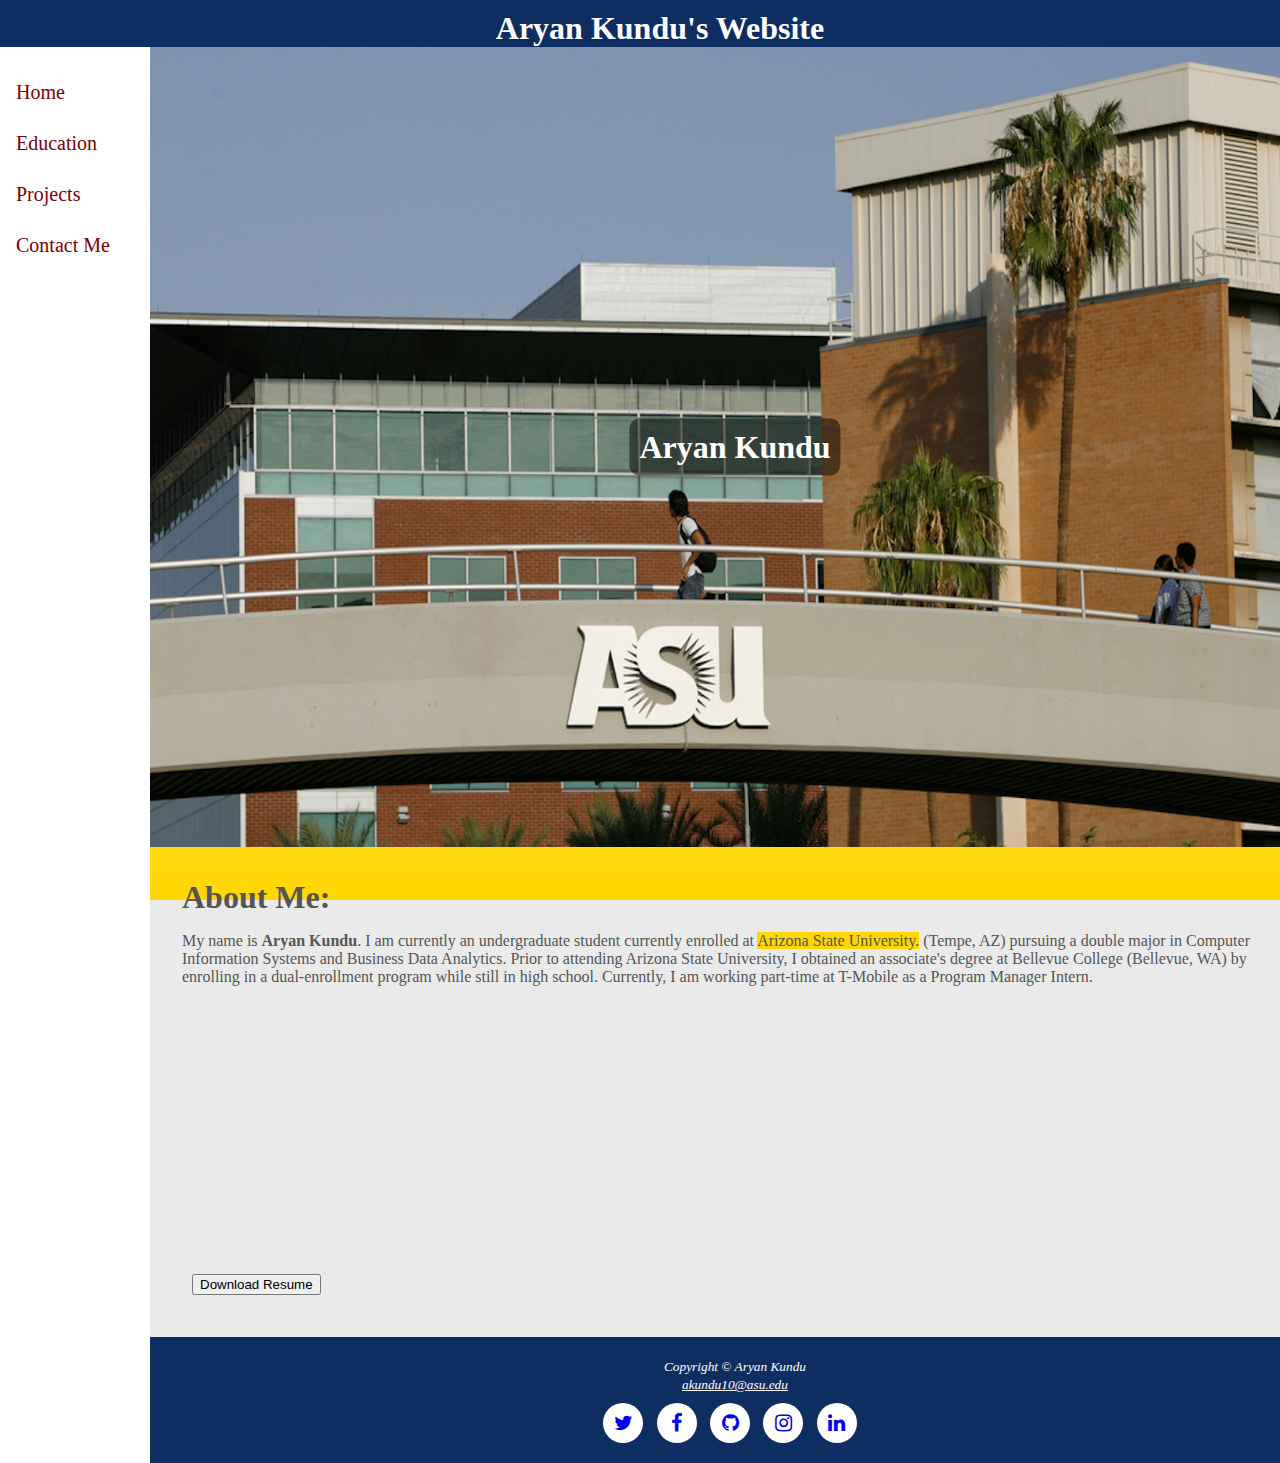
<file: index.html>
<!DOCTYPE html>
<html>

<head>
  <meta charset="utf-8">
  <meta name="viewport" content="width=device-width">
  <title>replit</title>
  <link rel="stylesheet" href="https://cdnjs.cloudflare.com/ajax/libs/font-
awesome/4.7.0/css/font-awesome.min.css">
  <link href="style.css" rel="stylesheet" type="text/css" />
</head>

<body>
  <div id="wrapper">
    <header>
      <h1>Aryan Kundu's Website</h1>
    </header>
    <nav>
      <ul>
        <li><a href='index.html'>Home</a></li>
        <li><a href='education.html'>Education</a></li>
        <li><a href='projects.html'>Projects</a></li>
        <li><a href='contact.html'>Contact Me</a></li>
      </ul>
    </nav>
    <!-- <div align='center'>
  <img src="luca-bravo-zAjdgNXsMeg-unsplash.jpg" alt="Landscape"
    title="Landscape Photography" width="1170px" height="600px">
    </div> -->
    <main>
    </nav>

      
    <div class="imgcontainer">
      <div id="homehero">
        <div class="centered">
          <h1>Aryan Kundu</h1>

          
        </div>
      </div>
    </div>

      
    <main>
      <section id="home">
        <h1>About Me:</h1>
        <p>My name is <strong>Aryan Kundu</strong>. I am currently an undergraduate student currently enrolled at <span
            style="background-color: gold;">Arizona
            State University.</span> (Tempe, AZ) pursuing a double major in Computer Information Systems and Business Data Analytics. Prior to attending Arizona State University, I obtained an associate's degree at Bellevue College (Bellevue, WA) by enrolling in a dual-enrollment program while still in high school. Currently, I am working part-time at T-Mobile as a Program Manager Intern.</p>
        <div class="row">
          <div class="twocontainer">
            <iframe width="426" height="240" src="https://www.youtube.com/embed/aYk1sXmHxtI?si=IV-PlgIfIRDJ87yF" title="YouTube video player" frameborder="0" allow="accelerometer; autoplay; clipboard-write; encrypted-media; gyroscope; picture-in-picture; web-share" allowfullscreen></iframe>
       
        <br><br>
        <a href="ResumeAK.pdf" download="ResumeAK.pdf">
      <button>Download Resume</button></a>
        

            
      </section>
    </main>
    <footer align='center'>
      <p><i><small>Copyright &copy; Aryan Kundu<br>
            <a href="mailto:akundu10@asu.edu" style="color: white;">akundu10@asu.edu</a>
<br>
          </small></i></p>
      <div class="socialMediaLinks">
      <small><i><a href="https://twitter.com" class="fa fa-twitter" target="_blank"></a>
<a href="https://www.facebook.com/aryan.kundu.39794" class="fa fa-facebook-f" target="_blank"></a>
<a href="https://github.com/aryankundu19" class="fa fa-brand fa-github" target="_blank"></a>
<a href="hhttps://www.instagram.com/aryan.kunduu/" class="fa fa-instagram" target="_blank"></a>
<a href="https://www.linkedin.com/in/aryankundu/" class="fa fa-linkedin" target="_blank">
</a></i></small>
      </div>

    </footer>
  </div>
  <script src="script.js"></script>


</body>

</html>
</file>
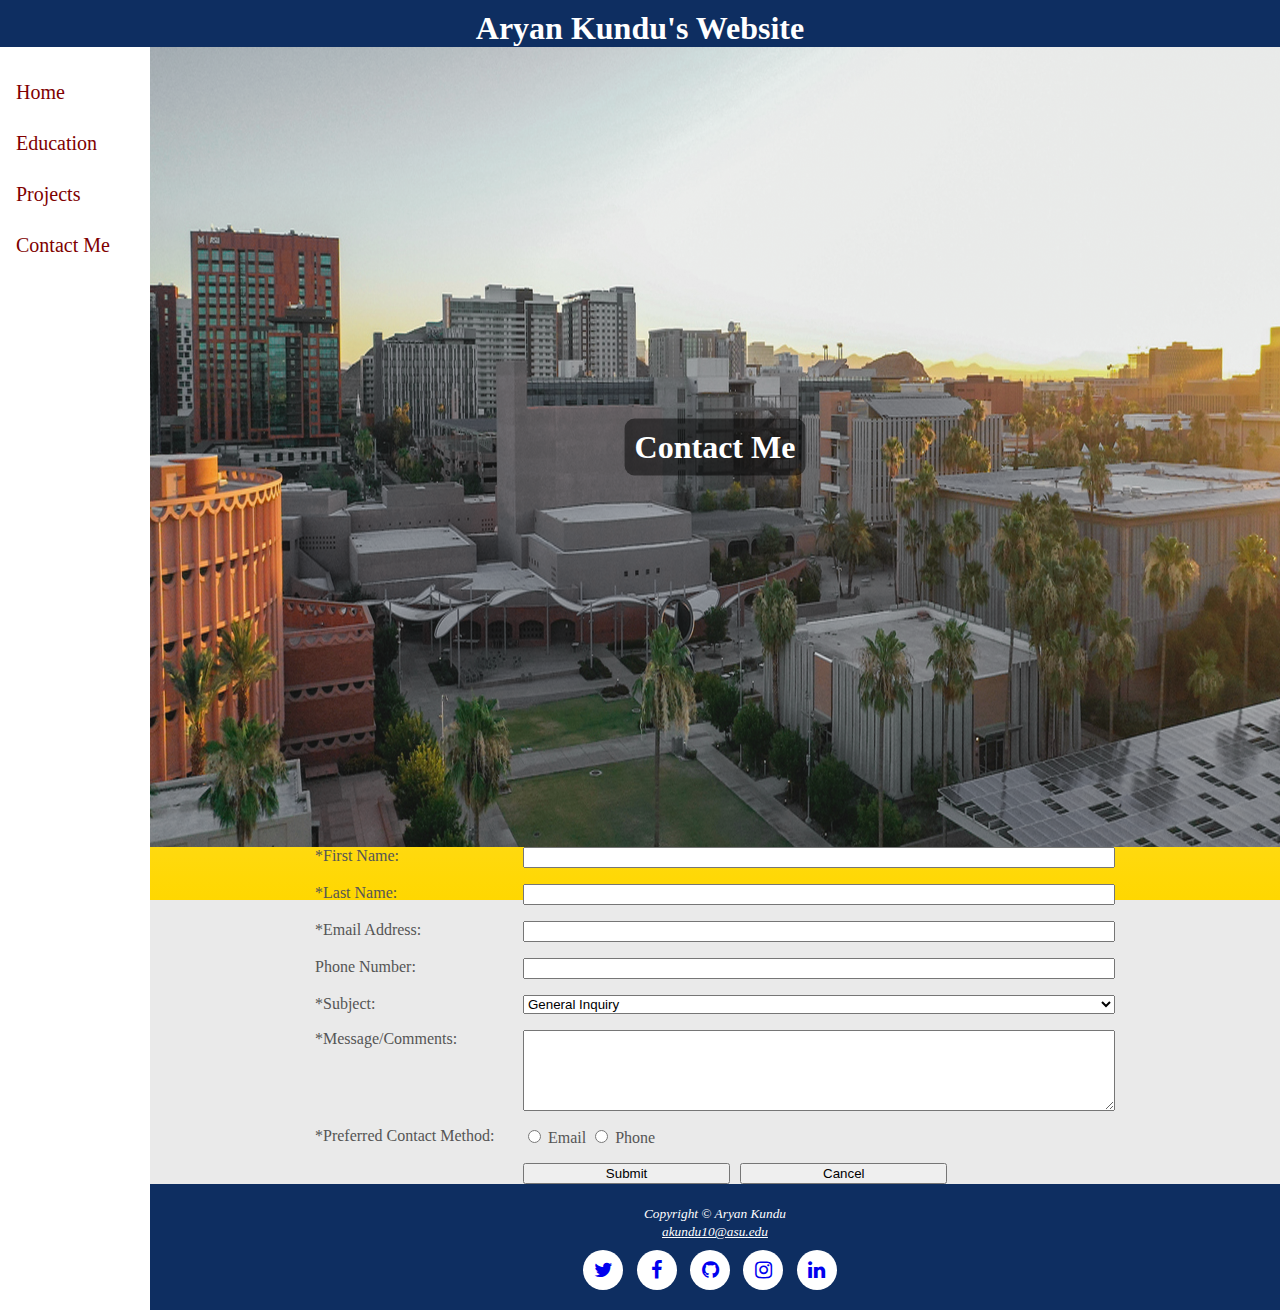
<file: contact.html>
<!DOCTYPE html>
<html>

<head>
  <meta charset="utf-8">
  <meta name="viewport" content="width=device-width">
  <title>replit</title>
  <link rel="stylesheet" href="https://cdnjs.cloudflare.com/ajax/libs/font-
awesome/4.7.0/css/font-awesome.min.css">
  <link href="style.css" rel="stylesheet" type="text/css" />
</head>

<body>
  <div id="wrapper">
    <header>
      <h1>Aryan Kundu's Website</h1>
    </header>
    <nav>
      <ul>
        <li><a href='index.html'>Home</a></li>
        <li><a href='education.html'>Education</a></li>
        <li><a href='projects.html'>Projects</a></li>
        <li><a href='contact.html'>Contact Me</a></li>
      </ul>
    </nav>

    
    <div class="imgcontainer">
      <div id="contacthero">
        <div class="centered">
          <h1>Contact Me</h1>

          
        </div>
      </div>
    </div>

    
    <form method="POST" action="https://formspree.io/f/xyyqogzr">
      <!-- First name  -->
      <label for="fname">*First Name:</label>
      <input type="text" name="fname" id="fname" required>

      <!-- Last name -->
      <label for="lname">*Last Name:</label>
      <input type="text" name="lname" id="lname" required>

      <!-- Email address -->
      <label for="email">*Email Address:</label>
      <input type="email" name="email" id="email" required>

      <!-- Phone number -->
      <label for="phone">Phone Number:</label>
      <input type="tel" name="phone" id="phone">

      <!-- Subject dropdown options -->
      <label for="subject">*Subject:</label>
      <select name="subject" id="subject" required>
        <option value="General Inquiry">General Inquiry</option>
        <option value="Feedback">Feedback</option>
        <option value="Support">Support</option>
        <option value="Other">Other</option>
      </select>

      <!-- Message/comment -->
      <label for="message">*Message/Comments:</label>
      <textarea rows="5" cols="20" name="message" required></textarea>

      <!-- Preferred contact method (radio button) -->
      <label>*Preferred Contact Method:</label>
      <div class="form-container">
        <input type="radio" id="contact_email" name="contact_method" value="email" required>
        <label for="contact_email">Email</label>
        <input type="radio" id="contact_phone" name="contact_method" value="phone" required>
        <label for="contact_phone">Phone</label>
      </div>

      <!-- buttons in the same row -->
      <div class="button-container">
        <input type="submit" value="Submit">
        <input type="reset" value="Cancel">
      </div>
    </form>


    
      </section>
    </main>
    <footer align='center'>
      <p><i><small>Copyright &copy; Aryan Kundu<br>
            <a href="mailto:akundu10@asu.edu" style="color: white;">akundu10@asu.edu</a>
<br>
                  </small></i></p>
      <div class="socialMediaLinks">
      <small><i><a href="https://twitter.com" class="fa fa-twitter" target="_blank"></a>
<a href="https://www.facebook.com/aryan.kundu.39794" class="fa fa-facebook-f" target="_blank"></a>
<a href="https://github.com/aryankundu19" class="fa fa-brand fa-github" target="_blank"></a>
<a href="hhttps://www.instagram.com/aryan.kunduu/" class="fa fa-instagram" target="_blank"></a>
<a href="https://www.linkedin.com/in/aryankundu/" class="fa fa-linkedin" target="_blank">
</a></i></small>
      </div>

    </footer>
  </div>
  <script src="script.js"></script>


</body>

</html>
</file>
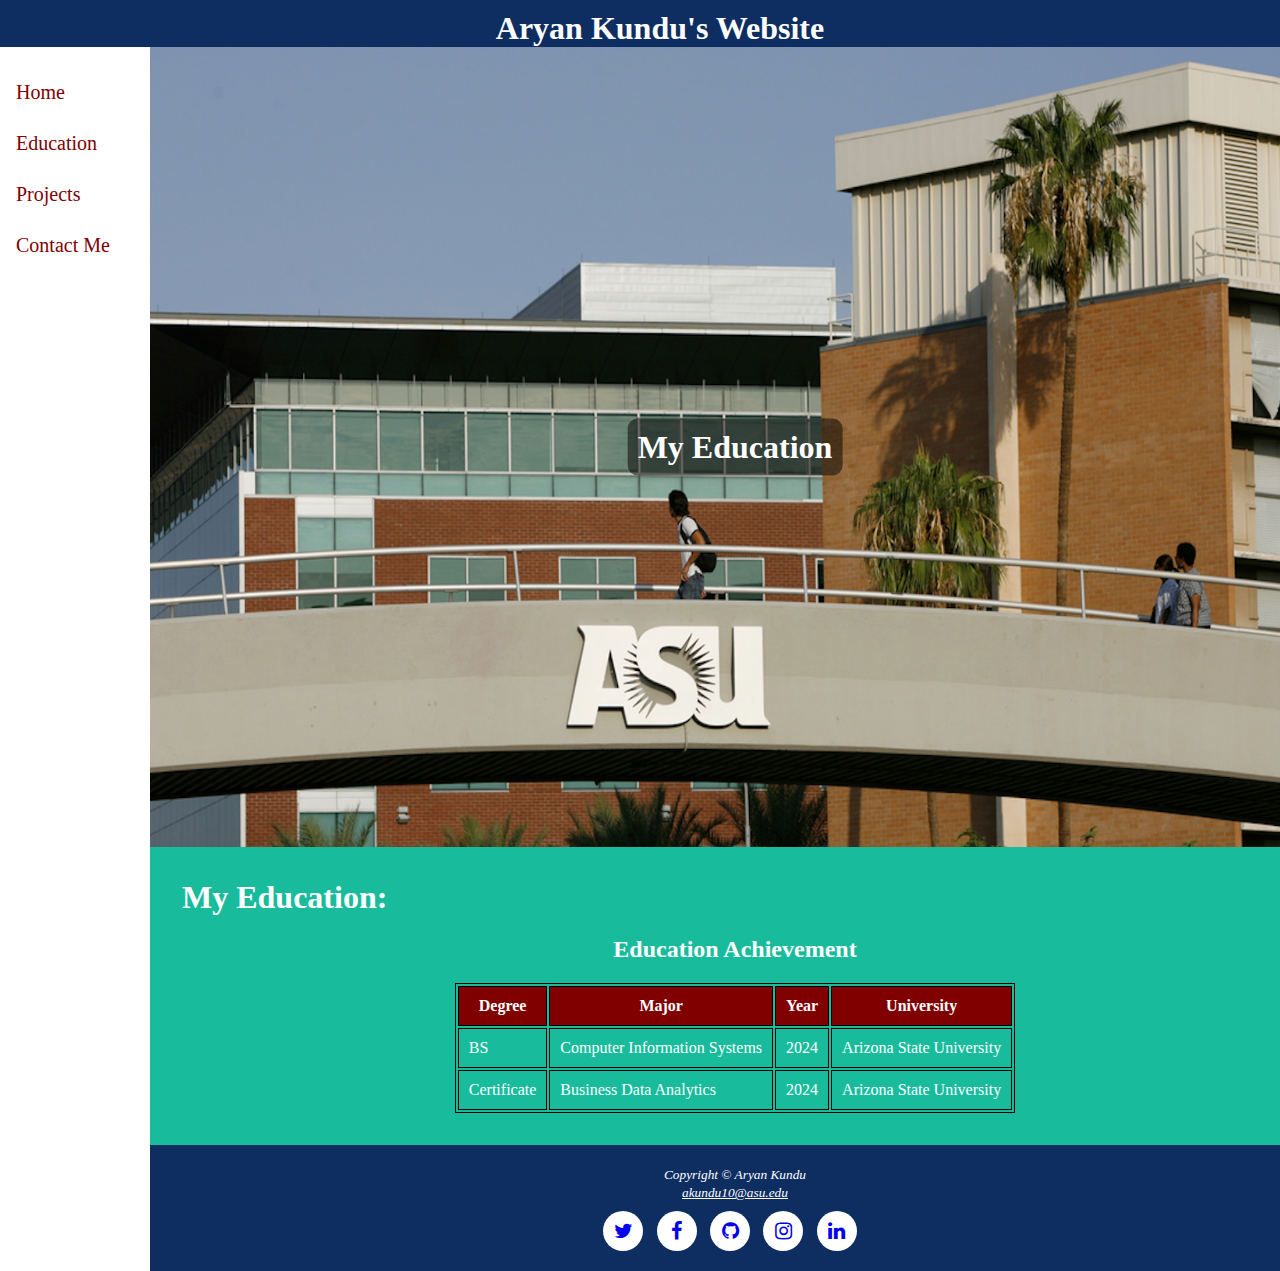
<file: education.html>
<!DOCTYPE html>
<html>

<head>
  <meta charset="utf-8">
  <meta name="viewport" content="width=device-width">
  <title>replit</title>
  <link rel="stylesheet" href="https://cdnjs.cloudflare.com/ajax/libs/font-awesome/4.7.0/css/font-awesome.min.css">
  <link href="style.css" rel="stylesheet" type="text/css" />
</head>

<body>
  <div id="wrapper">
    <header>
      <h1>Aryan Kundu's Website</h1>
    </header>
    <nav>
      <ul>
        <li><a href='index.html'>Home</a></li>
        <li><a href='education.html'>Education</a></li>
        <li><a href='projects.html'>Projects</a></li>
        <li><a href='contact.html'>Contact Me</a></li>
      </ul>
    </nav>
    <div class="imgcontainer">
      <div id="homehero">
        <div class="centered">
          <h1>My Education</h1>
        </div>
      </div>
    </div>

    <main>
      <section class="evenrow" id="education">
        <h1>My Education: </h1>
        <div align="center"><caption><h2><strong>Education Achievement</strong></h2></caption></div>
        <table align="center">
          <tr>
            <th>Degree</th>
            <th>Major</th>
            <th>Year</th>
            <th>University</th>
          </tr>
          <tr>
            <td>BS</td>
            <td class="text">Computer Information Systems</td>
            <td>2024</td>
            <td>Arizona State University</td>
          </tr>
          <tr>
            <td>Certificate</td>
            <td class="text">Business Data Analytics</td>
            <td>2024</td>
            <td>Arizona State University</td>
          </tr>
        </table>
      </section>
    </main>
    <footer align='center'>
      <p><i><small>Copyright &copy; Aryan Kundu<br>
            <a href="mailto:akundu10@asu.edu" style="color: white;">akundu10@asu.edu</a>
      </small></i></p>
      <div class="socialMediaLinks">
        <small><i><a href="https://twitter.com" class="fa fa-twitter" target="_blank"></a>
          <a href="https://www.facebook.com/aryan.kundu.39794" class="fa fa-facebook-f" target="_blank"></a>
          <a href="https://github.com/aryankundu19" class="fa fa-brand fa-github" target="_blank"></a>
          <a href="https://www.instagram.com/aryan.kunduu/" class="fa fa-instagram" target="_blank"></a>
          <a href="https://www.linkedin.com/in/aryankundu/" class="fa fa-linkedin" target="_blank">
          </a>
        </i></small>
      </div>
    </footer>
  </div>
  <script src="script.js"></script>
</body>

</html>
</file>
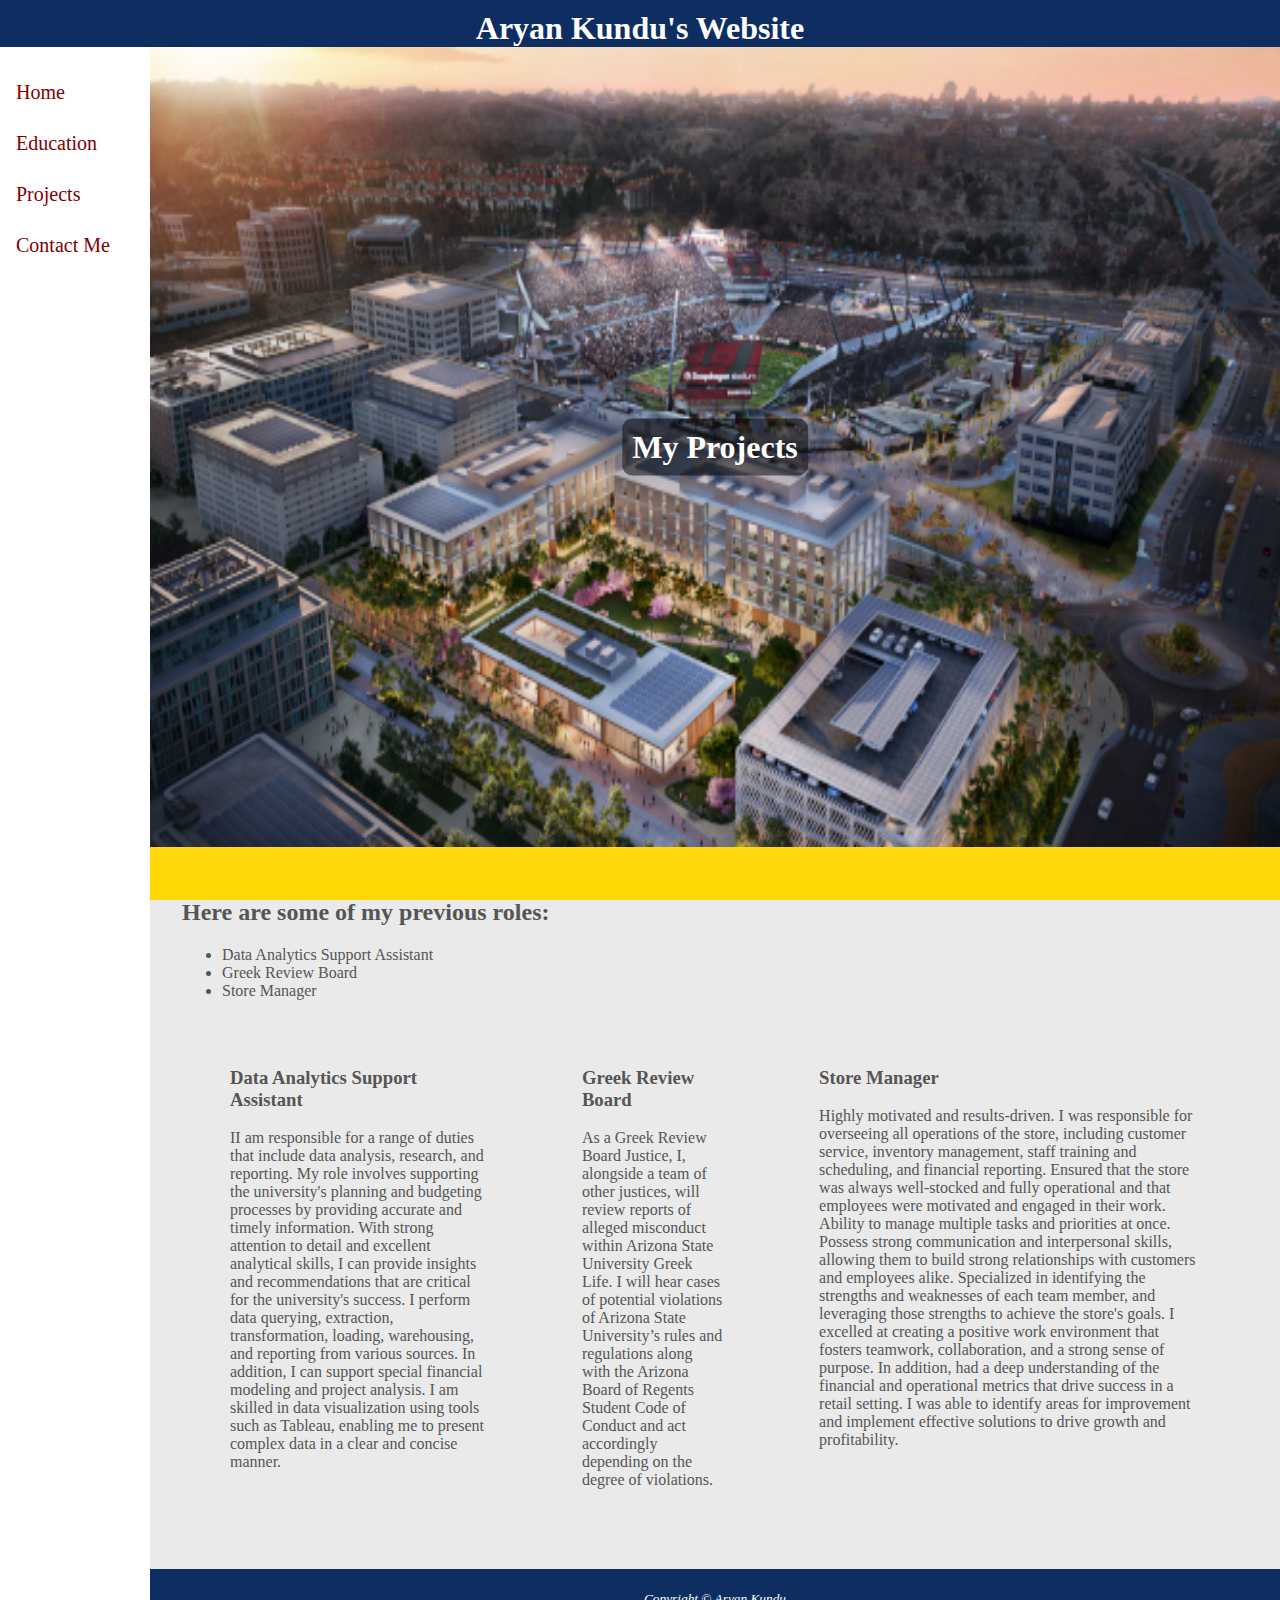
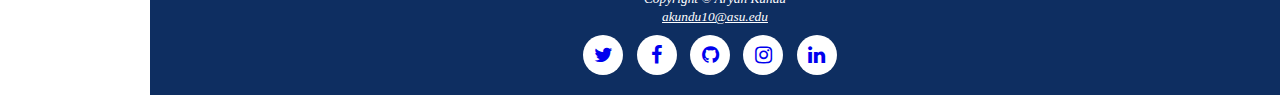
<file: projects.html>
<!DOCTYPE html>
<html>

<head>
  <meta charset="utf-8">
  <meta name="viewport" content="width=device-width">
  <title>replit</title>
  <link rel="stylesheet" href="https://cdnjs.cloudflare.com/ajax/libs/font-
awesome/4.7.0/css/font-awesome.min.css">
  <link href="style.css" rel="stylesheet" type="text/css" />
</head>

<body>
  <div id="wrapper">
    <header>
      <h1>Aryan Kundu's Website</h1>
    </header>
    <nav>
      <ul>

        <!-- <a href='education.html'>Education</a> &nbsp; &nbsp;
      <a href='project.html'>Projects</a> &nbsp; &nbsp;
      <a href='contact.html'>Contact Me</a> &nbsp; &nbsp; -->
        <li><a href='index.html'>Home</a></li>
        <li><a href='education.html'>Education</a></li>
        <li><a href='projects.html'>Projects</a></li>
        <li><a href='contact.html'>Contact Me</a></li>
      </ul>
    </nav>

    
    <div class="imgcontainer">
      <div id="projecthero">
        <div class="centered">
          <h1>My Projects</h1>
        
        </div>
      </div>
    </div>

    
    <main>
      <section id="projects">
        <h2>Here are some of my previous roles: </h2>
        <ul>
          <li>Data Analytics Support Assistant</li>
          <li>Greek Review Board</li>
          <li>Store Manager</li>
        </ul>
        <div id="threecontainer">
        <section>
          <h3>Data Analytics Support Assistant</h3>
          <p>II am responsible for a range of duties that include data analysis, research, and reporting. My role involves supporting the university's planning and budgeting processes by providing accurate and timely information. With strong attention to detail and excellent analytical skills, I can provide insights and recommendations that are critical for the university's success. 
            I perform data querying, extraction, transformation, loading, warehousing, and reporting from various sources. In addition, I can support special financial modeling and project analysis. I am skilled in data visualization using tools such as Tableau, enabling me to present complex data in a clear and concise manner. </p>
        </section>
        <section>
          <h3>Greek Review Board</h3>
          <p>As a Greek Review Board Justice, I, alongside a team of other justices, will review reports of alleged misconduct within Arizona State University Greek Life. I will hear cases of potential violations of Arizona State University’s rules and regulations along with the Arizona Board of Regents Student Code of Conduct and act accordingly depending on the degree of violations.</p>
        </section>
        <section>
          <h3>Store Manager</h3>
          <p>Highly motivated and results-driven. I was responsible for overseeing all operations of the store, including customer service, inventory management, staff training and scheduling, and financial reporting. Ensured that the store was always well-stocked and fully operational and that employees were motivated and engaged in their work. 
            Ability to manage multiple tasks and priorities at once. Possess strong communication and interpersonal skills, allowing them to build strong relationships with customers and employees alike. Specialized in identifying the strengths and weaknesses of each team member, and leveraging those strengths to achieve the store's goals. 
            I excelled at creating a positive work environment that fosters teamwork, collaboration, and a strong sense of purpose. In addition, had a deep understanding of the financial and operational metrics that drive success in a retail setting. I was able to identify areas for improvement and implement effective solutions to drive growth and profitability. </p>
        </section>
        </div>
      </section>
    </main>
    <footer align='center'>
      <p><i><small>Copyright &copy; Aryan Kundu<br>
            <a href="mailto:akundu10@asu.edu" style="color: white;">akundu10@asu.edu</a>
<br>
        </small></i></p>
      <div class="socialMediaLinks">
      <small><i><a href="https://twitter.com" class="fa fa-twitter" target="_blank"></a>
<a href="https://www.facebook.com/aryan.kundu.39794" class="fa fa-facebook-f" target="_blank"></a>
<a href="https://github.com/aryankundu19" class="fa fa-brand fa-github" target="_blank"></a>
<a href="hhttps://www.instagram.com/aryan.kunduu/" class="fa fa-instagram" target="_blank"></a>
<a href="https://www.linkedin.com/in/aryankundu/" class="fa fa-linkedin" target="_blank">
</a></i></small>
      </div>

    </footer>
  </div>
  <script src="script.js"></script>


</body>

</html>
</file>
<file: style.css>
html {
  height: 100%;
  width: 100%;
}
/* 9/19 */
* { box-sizing: border-box; }

/* Reset some default styles */
/* 9/14 */
body, h1 {
/* h2,
p,
ul,
li { */ 
  margin: 0;
  padding: 0;
}

body { background-color: #EAEAEA;
       background-image: linear-gradient(to bottom, #FFFFFF, gold);
       /* 9/21 */
       background-repeat: no-repeat;
       color: #555555; 
	     font-family: Georgia, 'Times New Roman', Times, serif;
}

/* modified 9/14 */
#wrapper {         
	/* background-color: #90C7E3;
	background-image: linear-gradient(to bottom, #FFFFFF, #18bc9c);		    */
	/* width: 80%; ==== 9/14 delete */
    margin-left: auto;
    margin-right: auto;
}  

header {
  background-color: #0e2e61;
  color: #ffffff;
  text-align: center;
  /* 9/21 */
  /* padding: 10px 0; */
}

header h1 {
  padding-top: 10px;
}

/* 9/21 */

.logo {
  display: none;
}

nav {
  /* height: 50px; */
  background-color: white;
  text-align: center;
}

/* 9/14 */
nav ul {
  list-style: none;
  margin: 0;
  padding: 0;
}

nav ul li {
  display: inline;
  /* margin-right: 10px; */
}

nav li a {
  display: inline-block;
  color: maroon;
  text-align: center;
  padding: 14px 16px;
  text-decoration: none;
  font-size: 20px;
}

/* 9/14 */
#homehero {
  height: 800px;
  width: 1170px;
  background-image: url(asu.png);
  background-size: 100% 100%;
  background-repeat: no-repeat;
  position: relative; 
  margin-left: auto;
  margin-right: auto;
  /* 9/21 */
  /* background-attachment: fixed; */
}

#projecthero {
  height: 800px;
  background-image: url(projects.png);
  background-size: 100% 100%;
  background-repeat: no-repeat;
  position: relative; 
}

#contacthero {
  height: 800px;
  background-image: url(contact.png);
  background-size: 100% 100%;
  background-repeat: no-repeat;
  position: relative; 
}

/* Container holding the image and the text */
.imgcontainer {
  position: relative;
  text-align: center;
  color: white; 
}

/* Centered text */
.centered {
  position: absolute;
  top: 50%;
  left: 50%;
  transform: translate(-50%, -50%);
  color: white;
  text-align: center;
  background-color: rgba(0, 0, 0, 0.5);
  padding: 10px;
  border-radius: 10px;
}

/* 9/19 */
.twocontainer {
  float: left;
  width: 50%; /* three boxes (use 25% for four, and 50% for two, etc) */
  padding: 10px; /* if you want space between the images */
}

/* Clear floats after the columns */
.row:after {
  content: "";
  display: table;
  clear: both; /* content after the the twocontainer will be displayed withno float */
}

/* 9/19 */
/* a rem unit is always relative to the root CSS font size */
section {
  padding: 2rem;
}

/* 9/19 */
section.evenrow {
  color: white;
  background-color: #18bc9c; 
}

/* #threecontainer {
  display: flex;
  flex-direction: row;
  justify-content: space-around;
}

section section{
    margin-left: 1em;
    margin-right: 1em;
} */

/* 9/19 */
/* main {
  padding-left: 30px;
  padding-right: 30px;
} */

table, th, td {
  border: 1px solid black;
}

object {
  height: 700px;
  width: 80%;
}

#myPdf {
  /* Add the following styles to center the PDF */
  display: block;
  margin: 0 auto;
}

th, td {
  padding: 10px;
}

th {
  background-color: maroon;
  color: white;
}

form {
  margin-right:auto;
  margin-left:auto;
  max-width: 50em;
  width: 80%;
  display: grid;
  gap: 1em;
  grid-template-columns: 12em 1fr;
}

/* Add a new style for the button container */
.button-container {
  /* display: flex;
  justify-content: space-between; /* Space buttons evenly */ 
  grid-column: 2; /* Make the form container span both columns */
  display: flex;
  flex-direction: row;
}

/* 9/19 */
/* Style for both buttons */
form input[type="submit"],
form input[type="reset"] {
  width: 35%; /* Set the width of both buttons */
  margin-right: 10px;
}

/* 9/21 */
footer {
  background-color: #0e2e61;
  color: #ffffff;
  text-align: center;
  padding: 20px;
}

footer p {
  margin: 0 0 10px 0;
}

.socialMediaLinks a {
  font-size: 20px;
  margin: 0 10px 0 0;
  text-decoration: none;
  background-color: white;
  padding: 10px;
  width: 40px;
  text-align: center;
  border-radius: 50%;
}

/* 9/21 */
@media screen and (min-width: 992px) {
  /* 9/21 */
  /* logo created by https://app.logo.com/editor/ideas?_gl=1%2a2y52qt%2a_gcl_au%2aMTEwMzM0ODg2My4xNjk1MjU0OTEy%2a_ga%2aMTc0Mjg4MzU3LjE2OTUyNTQ5MTI.%2a_ga_8Y782WJ29W%2aMTY5NTI1NDkxMS4xLjEuMTY5NTI1NDkxMS42MC4wLjA.  */
  .logo {
    display: block;
    float: left; /* Float the logo to the left */
    margin-left: 10px; /* Add some left margin for spacing */
    width: 100px;
    height: 60px;
    object-fit: fill;
  }
  
  #threecontainer {
    display: flex;
    flex-direction: row;
    justify-content: space-around;
  }
  
  section section{
      margin-left: 1em;
      margin-right: 1em;
  }
  
  nav {
    text-align: left;
    padding-top: 20px;
  }
  
  .hero {grid-area: hero; }
  header {grid-area: header;}
  nav {grid-area: nav; }
  main {grid-area: main; }
  footer {grid-area: footer; }

  #wrapper {
      display: grid;
      grid-template-columns: 150px 1fr;
      grid-template-areas:
        "header header"
        "nav hero"
        "nav main"
        "nav footer";
  }
}
</file>
